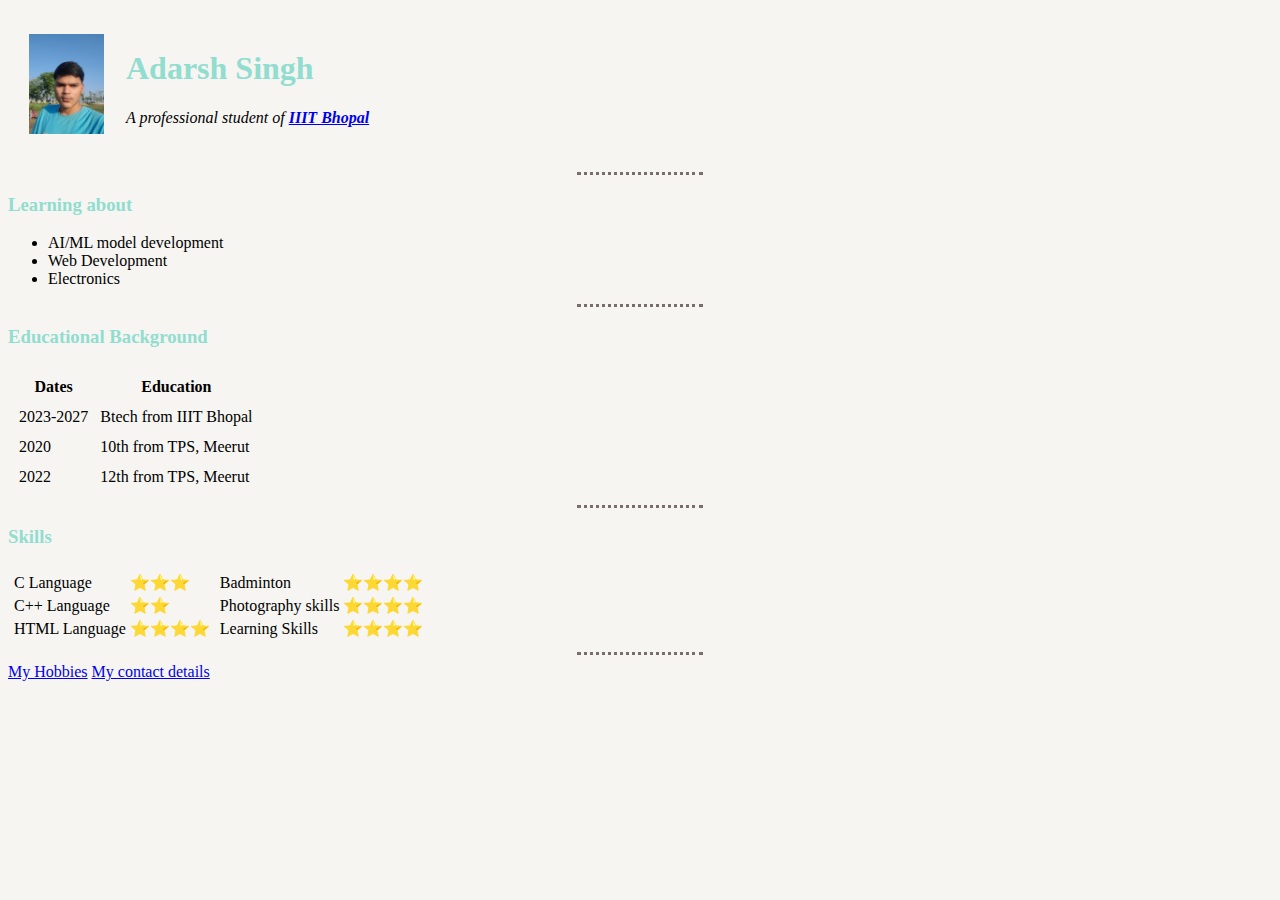
<file: index.html>
<!DOCTYPE html>
<html lang="en">
<head>
    <meta charset="UTF-8">
    <meta name="viewport" content="width=device-width, initial-scale=1.0">
    <link rel="stylesheet" href="styles.css">
    <title>Project HTML</title>
</head>
<body>
    <table cellspacing="20">
        <tr>
            <td>    
                <img height="100px" src="20210523_172849.png" alt="adarsh's image">
            </td>
            <td>
                <h1>Adarsh Singh</h1>
    <p><em>A professional student of <strong><a href="https://iiitbhopal.ac.in/">IIIT Bhopal</a></strong></em></p>
            </td>
        </tr>
    </table>
    
    <hr>
    <h3>Learning about</h3>
    <ul>
        <li>AI/ML model development</li>
        <li>Web Development</li>
        <li>Electronics</li>
    </ul>
    <hr>
    <h3>Educational Background</h3>
    <table cellspacing="10px">
        <thead>
            <tr>
                <th>Dates</th>
                <th>Education</th>
            </tr>
        </thead>
        <tbody>
        <tr>
            <td>2023-2027</td>
            <td>Btech from IIIT Bhopal</td>
        </tr>
        <tr>
         <td>2020</td>
         <td>10th from TPS, Meerut</td>
        </tr>
        <tr>
            <td>2022</td>
            <td>12th from TPS, Meerut</td>
        </tr>
    </tbody>
    </table>
    <hr>
    <h3>Skills</h3>
    <table>
        <tr>
            <td>
    <table>
    <tr>
        <td>C Language</td>
        <td>⭐⭐⭐</td>
    </tr>
    <tr>
        <td>C++ Language</td>
        <td>⭐⭐</td>
    </tr>
    <tr>
        <td>HTML Language</td>
        <td>⭐⭐⭐⭐</td>
    </tr>
</table>
    </td>
    <td>
        <table>
            <tr>
                <td>Badminton</td>
                <td>⭐⭐⭐⭐</td>
            </tr>
            <tr>
                <td>Photography skills</td>
                <td>⭐⭐⭐⭐</td>
            </tr>
            <tr>
                <td>Learning Skills</td>
                <td>⭐⭐⭐⭐</td>
            </tr>
        </table>
    </td>
    </tr>
    </table>

    <hr>
    <a href="hobbies.html">My Hobbies</a>
    <a href="contactme.html">My contact details</a>
    <h3></h3>
</body>
</html>
</file>
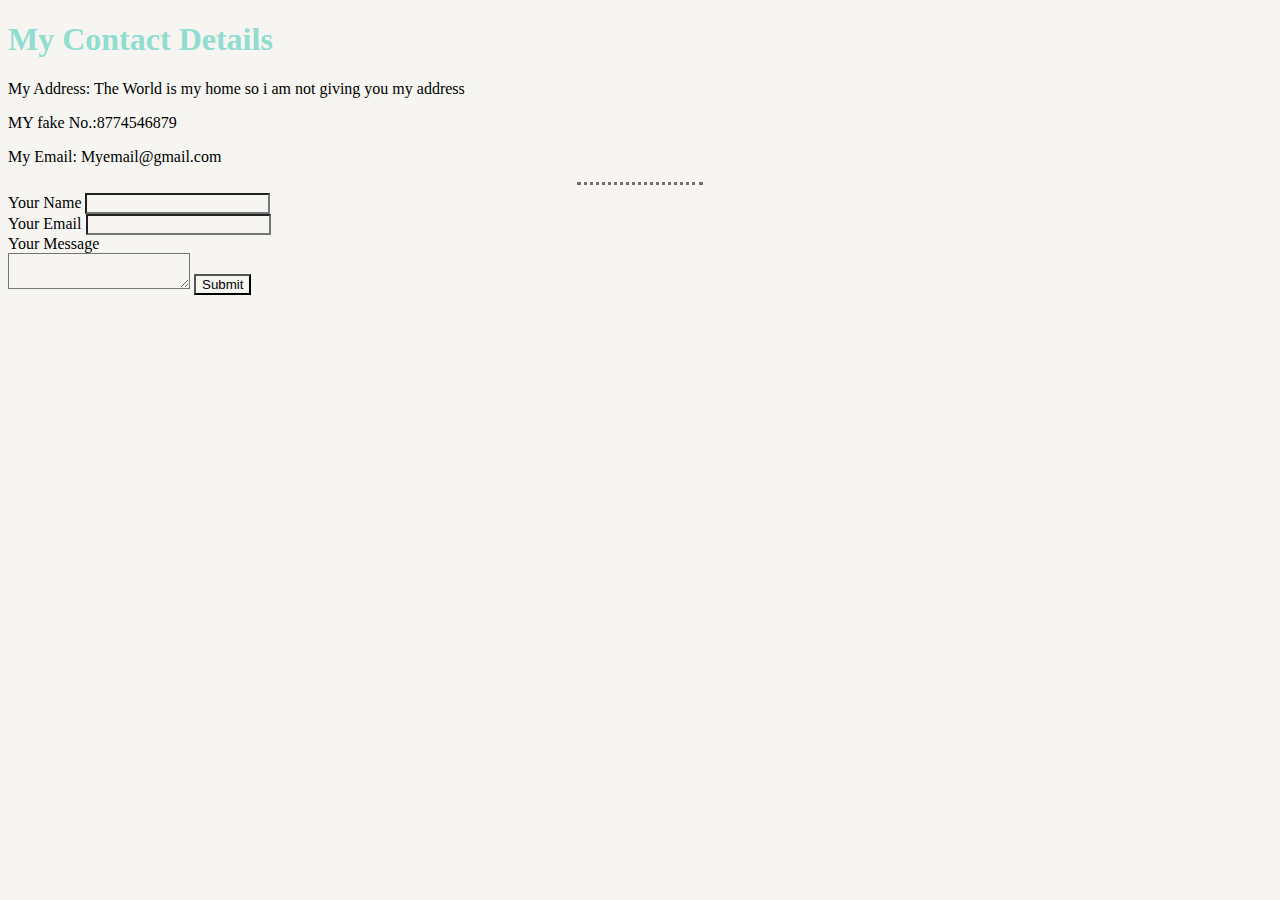
<file: contactme.html>
<!DOCTYPE html>
<html lang="en">
<head>
    <meta charset="UTF-8">
    <meta name="viewport" content="width=device-width, initial-scale=1.0">
    <link rel="stylesheet" href="styles.css">
    <title>Contactme</title>
</head>
<body>
    <h1>My Contact Details</h1>
    <p>My Address: The World is my home so i am not giving you my address</p>
    <p>MY fake No.:8774546879</p>
    <p>My Email: Myemail@gmail.com</p>
    <hr>
    <form action="mailto:bhhfffyi@gmail.com" method="post" enctype="text/plain">
    <label for="Text">Your Name</label>
    <input type="text" name="Your name">
    <br>
    <label for="">Your Email</label>
    <input type="mail" name="Your Email"><br>
    <label for="">Your Message</label> <br>     
    <textarea name="name" id="Adarsh"></textarea>
    <input type="submit"><br>
    </form>
</body>
</html>
</file>
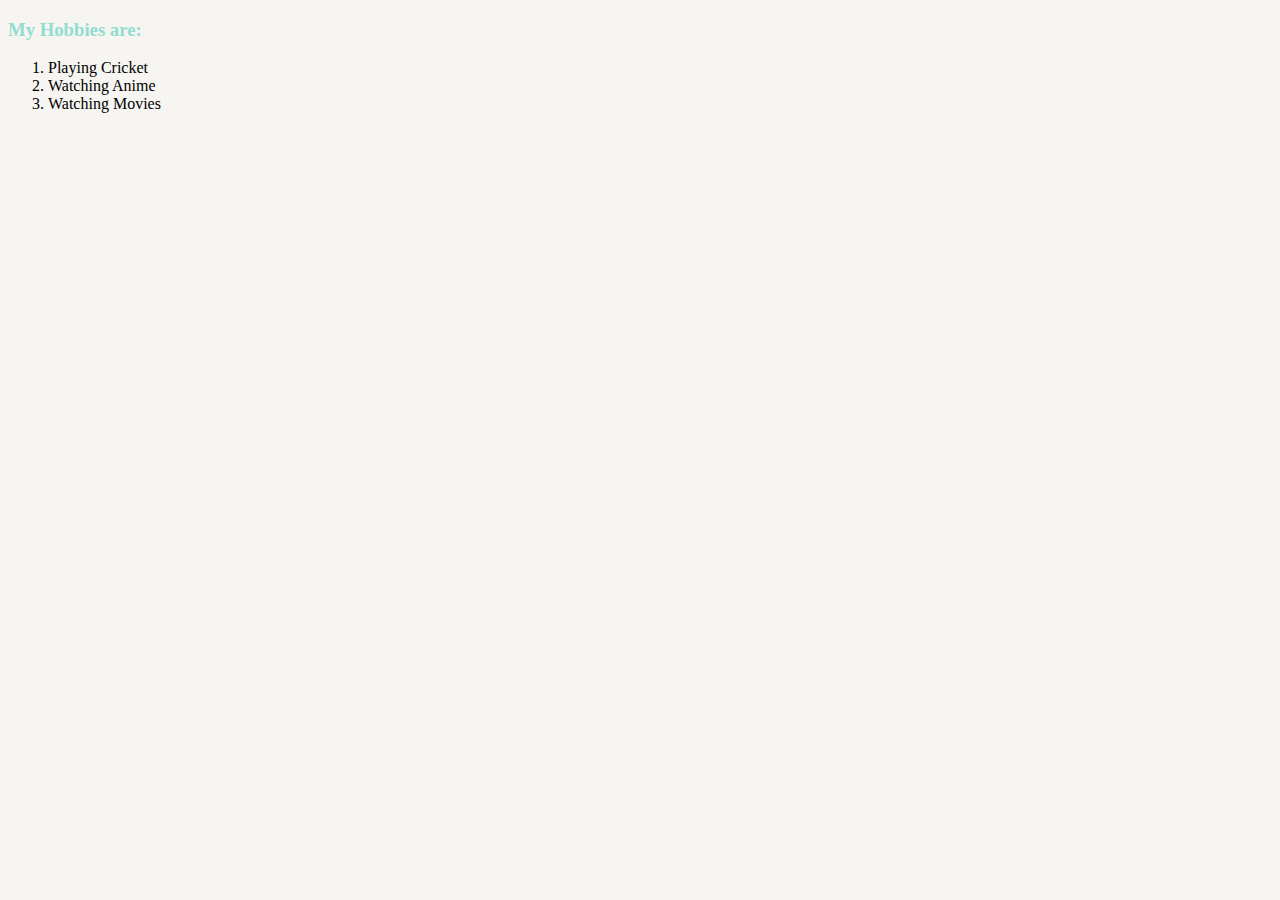
<file: hobbies.html>
<!DOCTYPE html>
<html lang="en">
<head>
    <meta charset="UTF-8">
    <meta name="viewport" content="width=device-width, initial-scale=1.0">
    <link rel="stylesheet" href="styles.css">
    <title>HOBBIES</title>
</head>
<body>
    <h3>My Hobbies are:</h3>
    <ol>
        <li>Playing Cricket</li>
        <li>Watching Anime</li>
        <li>Watching Movies</li>
    </ol>
</body>
</html>
</file>
<file: styles.css>
hr{
    border-top: 0;
    border-style: dotted;
    border-width: 0px 0px 3px 0px;
    border-color: rgb(119, 109, 109);  
    width: 10%;             
}
*{
    background-color: #F6F5F2;
}
h3{
    color: #91DDCF;
}
h1{
    color: #91DDCF;
}
</file>
